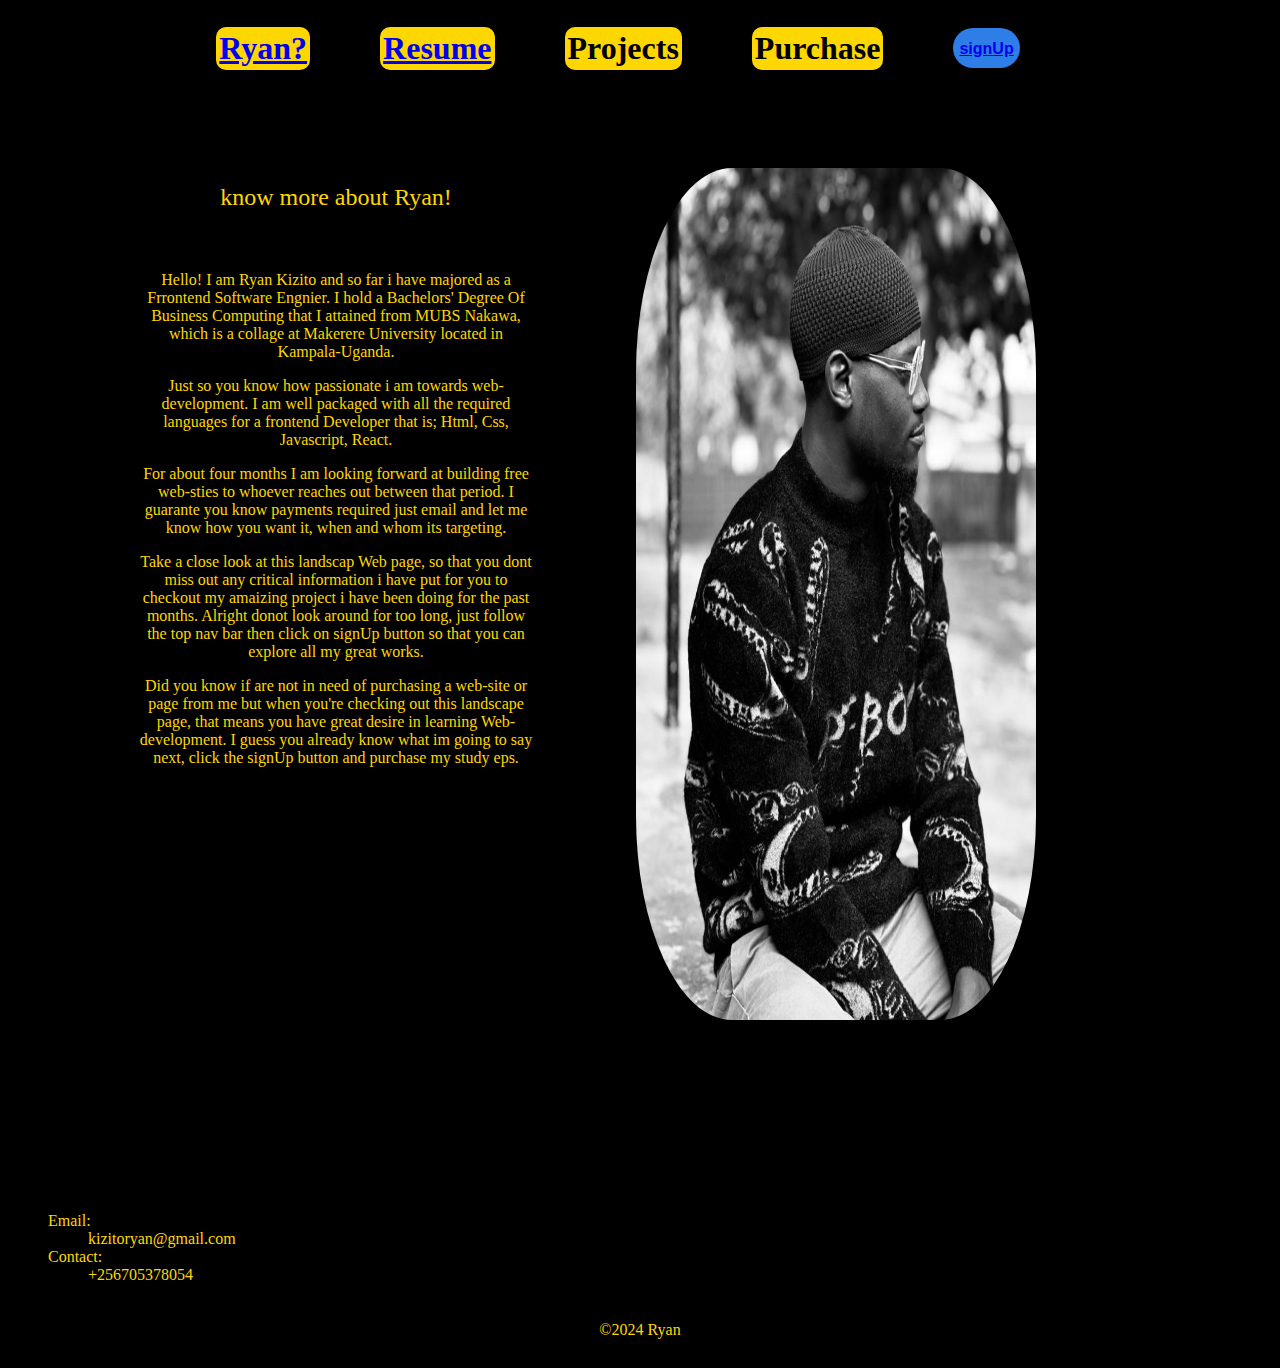
<file: index.html>
<!DOCTYPE html>
<html lang="en">
<head>
    <meta charset="UTF-8">
    <meta name="viewport" content="width=device-width, initial-scale=1.0">
    <title>Ryan-tryouts</title>
    <link rel="stylesheet" href="style.css">
</head>
<body>
    <div class="topnav">
        <div id="tp"> <a href="index.html">Ryan?</a></div>
        <div id="tp"><a href="resume.html">Resume</a></div>
        <div id="tp">Projects</div>
        <div id="tp">Purchase</div>
        <button> <a href="signup.html">signUp</a></button>
    </div>
    <div class="container">
        <div class="c">
            <h1>know more about Ryan!</h1>
            <p>Hello! I am Ryan Kizito and so far i have majored as a Frrontend Software Engnier.
                I hold a Bachelors' Degree Of Business Computing that I attained from MUBS Nakawa,
                which is a collage at Makerere University located in Kampala-Uganda.</p>
                <p>Just so you know how passionate i am towards web-development. I am well packaged
                    with all the required languages for a frontend Developer that is; Html, Css, Javascript,
                    React.
                </p>
                <p>For about four months I am looking forward at building free web-sties to whoever reaches out
                    between that period. I guarante you know payments required just email and let me know how you want it,
                    when and whom its targeting.
                </p>
                <p>Take a close look at this landscap Web page, so that you dont miss out any critical information i have
                    put for you to checkout my amaizing project i have been doing for the past months. Alright donot look around
                    for too long, just follow the top nav bar then click on signUp button so that you can explore all my great works.
                </p>
                <p>Did you know if are not in need of purchasing a web-site or page from me but when 
                    you're checking out this landscape page, that means you have great desire in learning Web-development.
                I guess you already know what im going to say next, click the signUp button and purchase my study eps.</p>
        
        </div>
        <div class="c"><img src="IMG-20240123-WA0027.jpg" alt="img" style="height: 100%; width: 100%; border-radius: 24%;"></div>
        
    </div>
    <article class="f">
        <ul>
            <li>Email:
                <ul><li>kizitoryan@gmail.com</li></ul>
            </li>
            <li> Contact:
                <ul><li>+256705378054</li></ul>
            </li>
        </ul>
    </article>
    <footer>
        <p>&copy2024 Ryan</p>
    </footer>



</body>
</html>
</file>
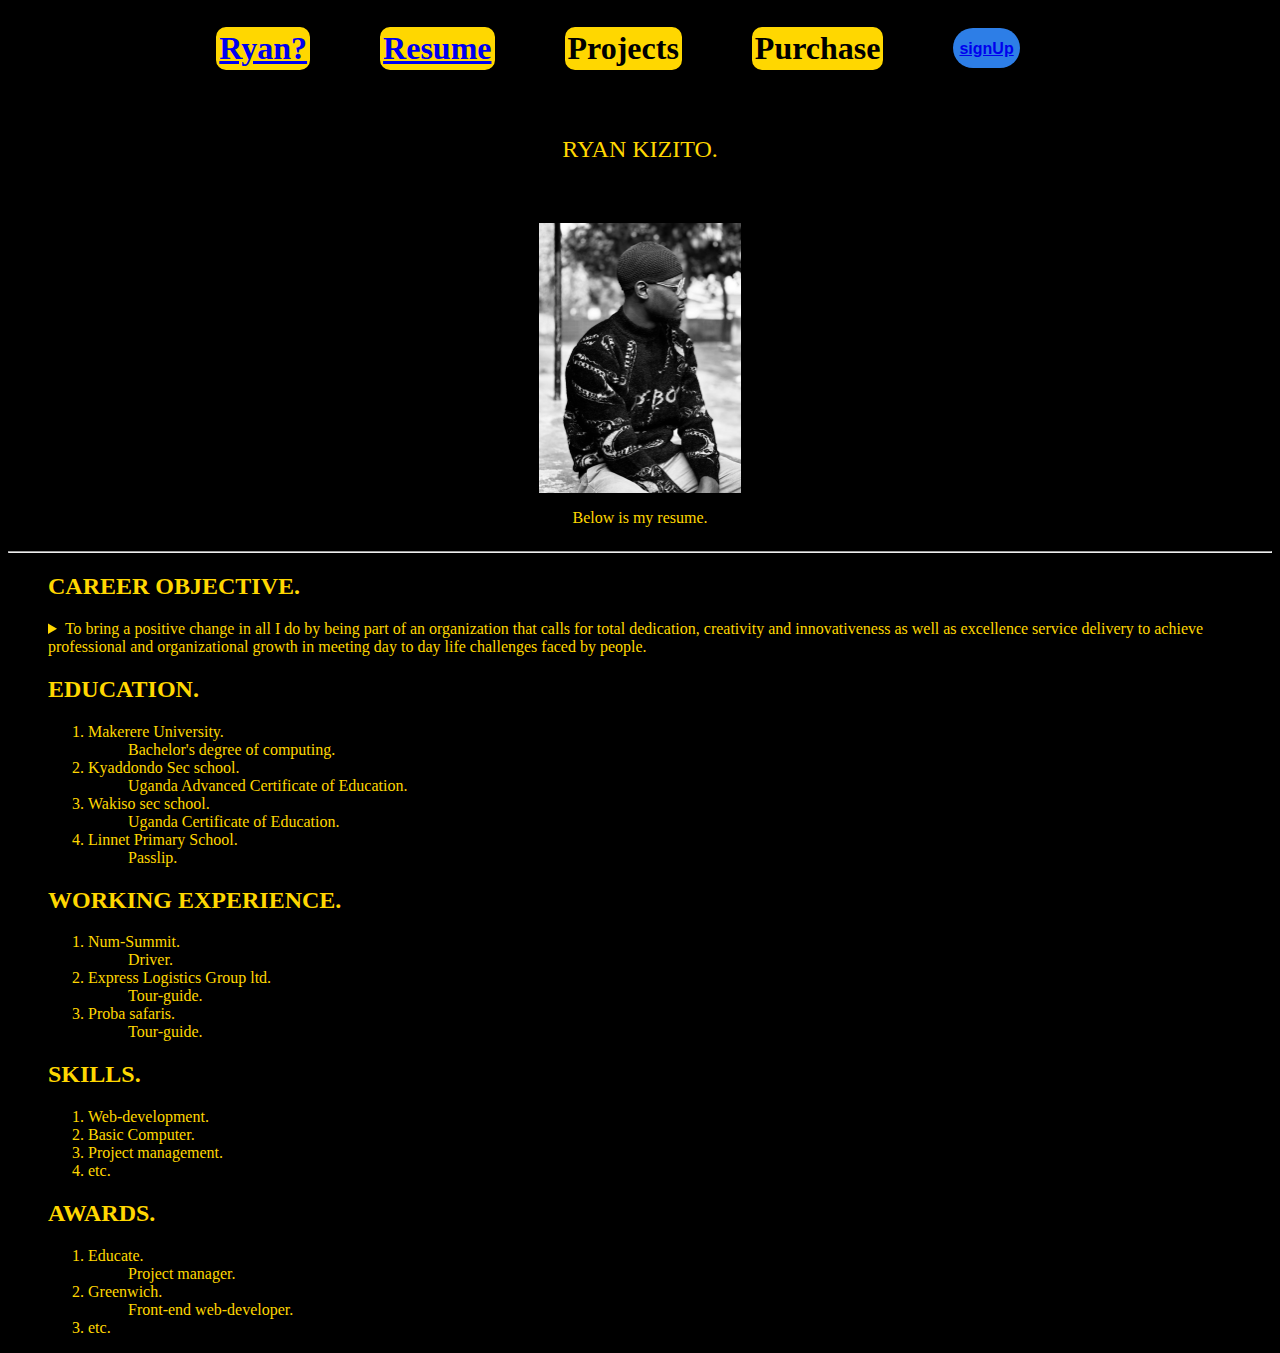
<file: resume.html>
<!DOCTYPE html>
<html lang="en">
<head>
    <meta charset="UTF-8">
    <meta name="viewport" content="width=device-width, initial-scale=1.0">
    <title>Resume</title>
    <link rel="stylesheet" href="style.css">
</head>
<body>
    <body>
        <div class="topnav">
            <div id="tp"> <a href="index.html">Ryan?</a></div>
            <div id="tp"><a href="resume.html">Resume</a></div>
            <div id="tp">Projects</div>
            <div id="tp">Purchase</div>
            <button> <a href="signup.html">signUp</a></button>
        </div>
        <div class="res">
        <h1 id="h">RYAN KIZITO.</h1>
         <img src="IMG-20240123-WA0027.jpg" alt="image" style="height: 30vh; margin: 0%; ">
         <p>Below is my resume.</p>
        </div>
         <hr>
         <ul>
           <li><h2>CAREER OBJECTIVE.</h2>
           <details>
            <summary>To bring a positive change in all I do by being part of an organization that calls for total 
                dedication, creativity and innovativeness as well as excellence service delivery to achieve 
                professional and organizational growth in meeting day to day life challenges faced by people.
            </summary>
        </details>
        </li>
       <li> <h2>EDUCATION.</h2>
        <ol>
            <li>Makerere University.
                <ul>
                    <li>Bachelor's degree of computing.</li>
                </ul>
            </li>
            <li>Kyaddondo Sec school.
                <ul>
                    <li>Uganda Advanced Certificate of Education.</li>
                </ul>
            </li>
            <li>Wakiso sec school.
                <ul>
                    <li>Uganda Certificate of Education.</li>
                </ul>
            </li>
            <li>Linnet Primary School.
                <ul>
                    <li>Passlip.</li>
                </ul>
            </li>
        </ol>
    
       </li>
       <li> <h2>WORKING EXPERIENCE.</h2>
        <ol>
            <li>Num-Summit. 
                <ul>
                    <li>Driver.</li>
                </ul>
            </li>
              <li>Express Logistics Group ltd.
                <ul>
                    <li>Tour-guide.</li>
                </ul>
               </li>
            <li>Proba safaris.
                <ul>
                    <li>Tour-guide.</li>
                </ul>
            </li>
        </ol>
       </li>
       <li><h2>SKILLS.</h2>
        </li><li>
            <ol>
                <li>Web-development.</li>
                <li>Basic Computer.</li>
                <li>Project management.</li>
                <li>etc.</li>
            </ol>
        </li>
       
       <li><h2>AWARDS.</h2>
        <ol>
            <li>Educate.
                <ul>
                    <li>Project manager.</li>
                </ul>
            </li>
            <li>Greenwich.
                <ul>
                    <li>Front-end web-developer.</li>
                </ul>
            </li>
            <li>etc.</li>
        </ol>
        </li>


    </ul>
   
        

    
    
</body>
</body>
</html>
</file>
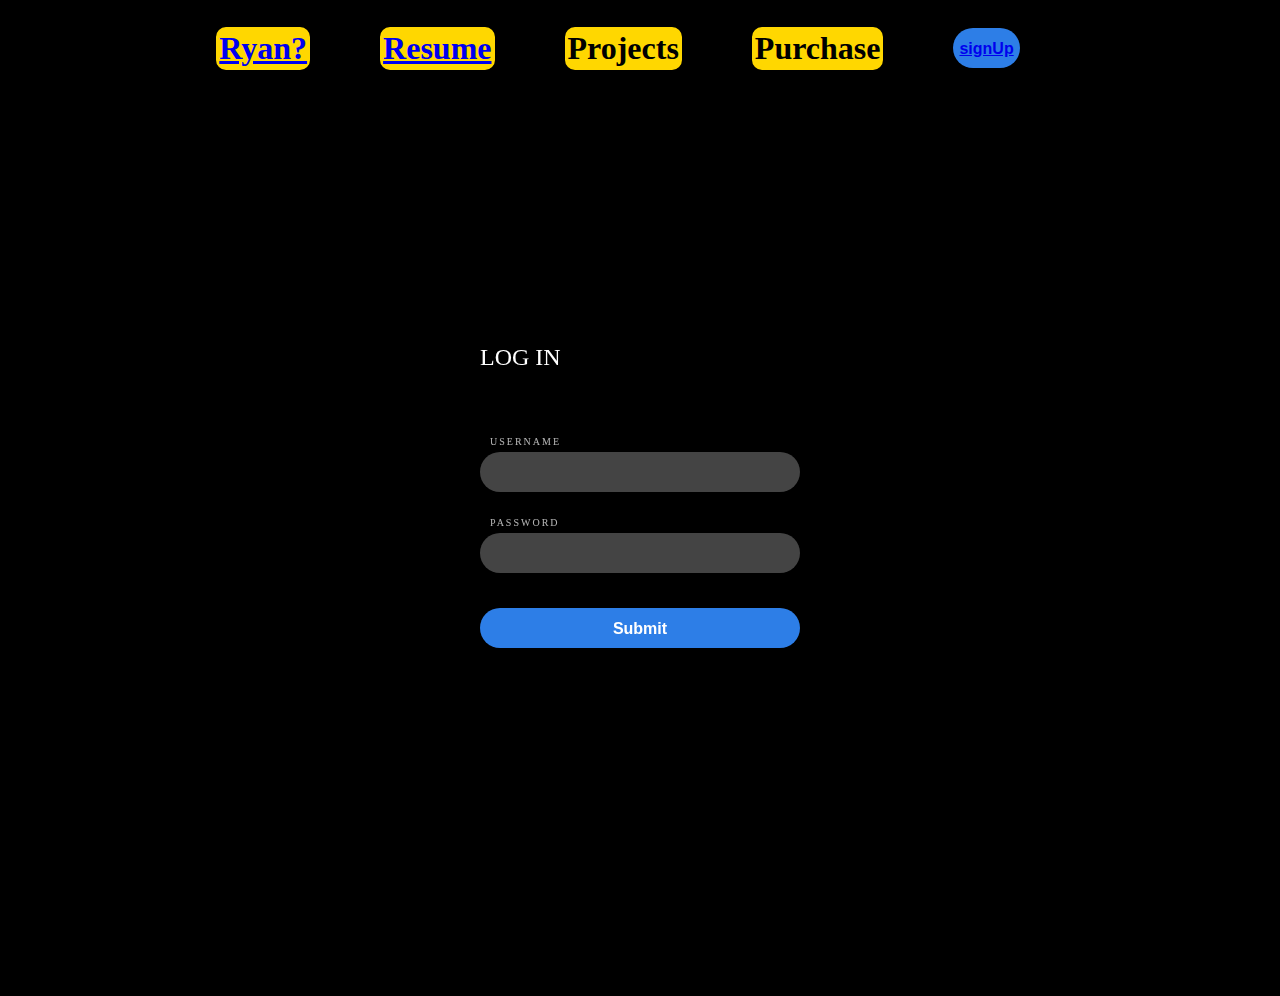
<file: signup.html>
<!DOCTYPE html>
<html lang="en">
<head>
    <meta charset="UTF-8">
    <meta name="viewport" content="width=device-width, initial-scale=1.0">
    <title>signUp</title>
    <link rel="stylesheet" href="style.css">
</head>
<body>
    <div class="topnav">
        <div id="tp"> <a href="index.html">Ryan?</a></div>
        <div id="tp"><a href="resume.html">Resume</a></div>
        <div id="tp">Projects</div>
        <div id="tp">Purchase</div>
        <button> <a href="signup.html">signUp</a></button>
    </div>
    <div class="mother">
   <div class="login">
    <form>
        <h1>LOG IN</h1>
        <label>Username</label>
        <input type="text">
        <label>Password</label>
        <input type="password">
        <button>Submit</button>
    </form>
   </div>
</div>



</body>
</html>
</file>
<file: style.css>
body{
    background-color: black;
    font-family: cursive;
    color: gold;
}
.topnav{
    text-align: center;
    font-size: 2rem;
    font-weight: bold;
    display: flex;
    margin: 0%;
    padding: 10px;
    height: fit-content;
    flex-basis: auto;
    gap: 70px;
    flex-wrap: wrap;
    max-width: 1200px;
    align-items: center;
    justify-content: center;
    color: black;
    
}
#tp{
    background-color: gold;
    border: solid gold;
    border-radius: 10px;
    display: flex;
   
}
button{
    background-color: gold;
    border-radius: 10px;
    border: solid gold;
    font-weight: bold;
    font-size: 1rem;
}
.container{
    display: grid;
    grid-template-columns: 1fr 1fr;
    gap: 100px;
    height: 900px;
    width: 900px;
    margin: 5rem;
    padding: 3rem;
    padding-top: 0;
    
    
}
.c{
    background-color: black;
    height: 10%px;
    width: 100%;
    align-items: center;
    text-align: center;
    color: gold;
    padding-bottom: 3rem;
    cursor: pointer;

}
.f {
   display: inline-flex;
    display: grid;
    grid-template-rows: auto 1fr auto;
  }
  .f > ul{
    list-style: none;
  }
footer{
    display: flex;
    justify-content: center;
    padding: 5px;
    background-color: black;
    color: gold;
}


@media (max-width: 600px) {

    /* CSS for screens below or equal to 600px wide */
    body{
        max-width: 600px;
        min-height: fit-content;
    }
    .topnav{
        max-width: 500px;
        gap: 20px;
    }
    .container{
      height: 200px;
      width: 200px;
      display: flex;
      flex-wrap: wrap;
      gap: 20px;
    }
   
    
  }


  /* signup page css begins from here */
  .mother{
    display: grid;
    place-items: center;
    height: 100vh;
  }
  .login{
    border: 1px solid black;
    width: 400px;
    height: 500px;
    background: url('https://thumbs.dreamstime.com/z/looking-up-business-buildings-downtown-new-york-usa-88883160.jpg');
    color: white;
    border-radius: 20px;
    box-shadow: 0px 0px 20px rgba(0,0,0,0.75);
    background-size: cover;
    background-position: center;
    overflow: hidden;
    
  }
  
  form{
    display: block;
    box-sizing: border-box;
    padding: 40px;
    width: 100%;
    height: 100%;
    backdrop-filter: brightness(40%);
    flex-direction: column;
    display: flex;
    gap: 5px;
  }

  h1{
    font-weight: normal;
    font-size: 24px;
    text-shadow: 0px 0px 2px rgba(0,0,0,0.5);
    margin-bottom: 60px;
  }

  label{
    color: rgba(225, 225, 225, 0.8);
    text-transform: uppercase;
    font-size: 10px;
    letter-spacing: 2px;
    padding-left: 10px;
  }
  input{
    background: rgba(225, 225, 225, 0.3);
    height: 40px;
    line-height: 20px;
    border-radius: 20px;
    padding: 0px 20px;
    border: none;
    margin-bottom: 20px;
    color: white;
  }

  button{
    background: rgb(45, 126, 231);
    height: 40px;
    line-height: 40px;
    border-radius: 40px;
    border: none;
    margin: 10px 0px;
    box-shadow: 0px 0px 5px rgba(0,0,0,0.3);
    color: white;
  }

  /* resumes css begins from here */

ul{
    list-style: none;
}
.res{
    display: grid;
    place-items: center;
    /* height: 30vh; */
}
#h{
    margin-top: 3rem;
}
</file>
